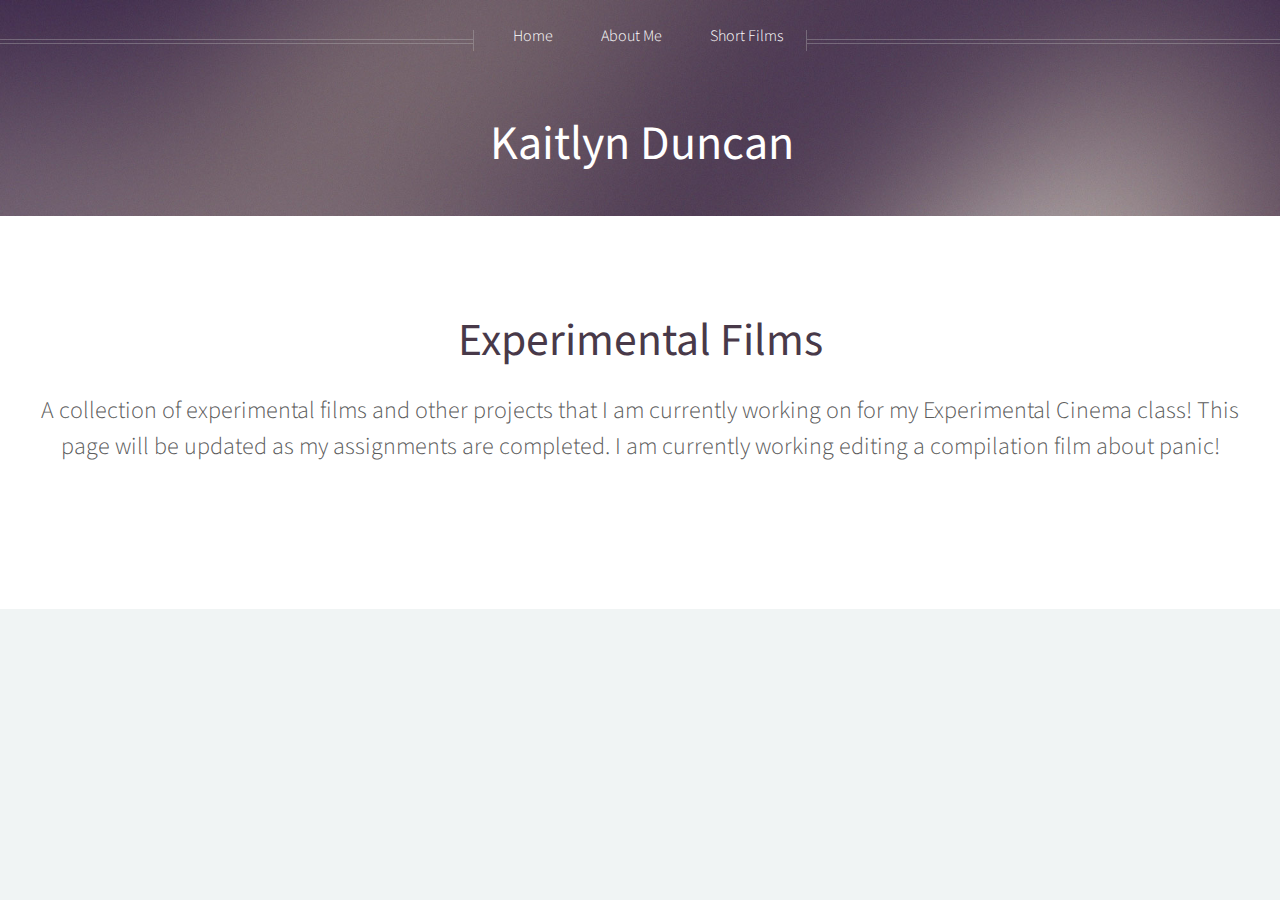
<file: experimental.html>
<!DOCTYPE HTML>
<!--
	Helios by HTML5 UP
	html5up.net | @ajlkn
	Free for personal and commercial use under the CCA 3.0 license (html5up.net/license)
-->
<html>
	<head>
		<title>Experimental Films</title>
		<meta charset="utf-8" />
		<meta name="viewport" content="width=device-width, initial-scale=1, user-scalable=no" />
		<link rel="stylesheet" href="assets/css/main.css" />
		<noscript><link rel="stylesheet" href="assets/css/noscript.css" /></noscript>
	</head>
	<body class="no-sidebar is-preload">
		<div id="page-wrapper">

			<!-- Header -->
				<div id="header">

					<!-- Inner -->
						<div class="inner">
							<header>
								<h1><a href="index.html" id="logo">Kaitlyn Duncan</a></h1>
							</header>
						</div>

					<!-- Nav -->
						<nav id="nav">
							<ul>
								<li><a href="index.html">Home</a></li>
								<!-- <li><a href="left-sidebar.html">Left Sidebar</a></li> -->
								 <li><a href="right-sidebar.html">About Me</a></li>
								<li>
									<a href="no-sidebar.html">Short Films</a>
									<ul>
										<li><a href="narrative-films.html">Narrative</a></li>
										<li><a href="documentary.html">Documentary</a></li>
										<li><a href="experimental.html">Experimental</a></li>
									</ul>
								</li> 
							</ul>
						</nav>

				</div>

			<!-- Main -->
				<div class="wrapper style1">

					<div class="container">
						<article id="main" class="special">
							<header>
								<h2><a href="#">Experimental Films</a></h2>
								<p>
									A collection of experimental films and other projects that I am currently working on for my 
                                    Experimental Cinema class! This page will be updated as my assignments are completed. I am
                                    currently working editing a compilation film about panic!
								</p>
							</header>
							
							<!-- <a href="think-about-me.html" class="image featured"><img src="images/think-about-me-title.png" alt="" /></a>
							<section>
								<header>
									<a href="think-about-me.html"><h3>Think About Me</h3></a>
								</header>
								
							</section>
						</article>
						<hr />
						<div class="row">
							<article class="col-4 col-12-mobile special">
								<a href="silenced.html" class="image featured"><img src="images/silenced-thumbnail.png" alt="" /></a>
								<header>
									<h3><a href="silenced.html">Silenced</a></h3>
								</header>
								<p>
									
								</p>
							</article>
							<article class="col-4 col-12-mobile special">
								<a href="warmup.html" class="image featured"><img src="images/boiling.png" alt="" /></a>
								<header>
									<h3><a href="warmup.html">TBD</a></h3>
								</header>
								<p>
									Sometimes all you need is an easy, comforting meal after a long day.
								</p>
							</article>
						</div>
					</div>

				</div>

			
				<div id="footer">
					<div class="container">
						<div class="row">
							<div class="col-12">

								
									<section class="contact">
										<header>
											<h3>Interested in my work?</h3>
										</header>
										<p>You can contact me or keep up with my work with the links below!</p>
										<ul class="icons">
											
											<li><a href="https://github.com/kmduncan2" target="_blank" class="icon brands fa-github"><span class="label">Github</span></a></li>
											<li><a href="https://www.linkedin.com/in/kaitlyn-duncan-03237a288" target="_blank" class="icon brands fa-linkedin-in"><span class="label">Linkedin</span></a></li>
										</ul>
									</section>

								
									<div class="copyright">
										<ul class="menu">
											<li>&copy; Untitled. All rights reserved.</li><li>Design: <a href="http://html5up.net">HTML5 UP</a></li>
										</ul>
									</div>

							</div>

						</div>
					</div>
				</div> -->

		</div>

		<!-- Scripts -->
			<script src="assets/js/jquery.min.js"></script>
			<script src="assets/js/jquery.dropotron.min.js"></script>
			<script src="assets/js/jquery.scrolly.min.js"></script>
			<script src="assets/js/jquery.scrollex.min.js"></script>
			<script src="assets/js/browser.min.js"></script>
			<script src="assets/js/breakpoints.min.js"></script>
			<script src="assets/js/util.js"></script>
			<script src="assets/js/main.js"></script>

	</body>

</html>
</file>
<file: assets/css/noscript.css>
/*
	Helios by HTML5 UP
	html5up.net | @ajlkn
	Free for personal and commercial use under the CCA 3.0 license (html5up.net/license)
*/

/* Carousel */

	.carousel {
		overflow-x: auto;
	}

/* Header */

	body.homepage.is-preload #header:after {
		opacity: 0;
	}
</file>
<file: assets/css/main.css>
@import url("https://fonts.googleapis.com/css?family=Source+Sans+Pro:300,300italic,400,400italic,600");
@import url("fontawesome-all.min.css");

/*
	Helios by HTML5 UP
	html5up.net | @ajlkn
	Free for personal and commercial use under the CCA 3.0 license (html5up.net/license)
*/

html, body, div, span, applet, object,
iframe, h1, h2, h3, h4, h5, h6, p, blockquote,
pre, a, abbr, acronym, address, big, cite,
code, del, dfn, em, img, ins, kbd, q, s, samp,
small, strike, strong, sub, sup, tt, var, b,
u, i, center, dl, dt, dd, ol, ul, li, fieldset,
form, label, legend, table, caption, tbody,
tfoot, thead, tr, th, td, article, aside,
canvas, details, embed, figure, figcaption,
footer, header, hgroup, menu, nav, output, ruby,
section, summary, time, mark, audio, video {
	margin: 0;
	padding: 0;
	border: 0;
	font-size: 100%;
	font: inherit;
	vertical-align: baseline;}

article, aside, details, figcaption, figure,
footer, header, hgroup, menu, nav, section {
	display: block;}

body {
	line-height: 1;
}

ol, ul {
	list-style: none;
}

blockquote, q {
	quotes: none;
}

	blockquote:before, blockquote:after, q:before, q:after {
		content: '';
		content: none;
	}

table {
	border-collapse: collapse;
	border-spacing: 0;
}

body {
	-webkit-text-size-adjust: none;
}

mark {
	background-color: transparent;
	color: inherit;
}

input::-moz-focus-inner {
	border: 0;
	padding: 0;
}

input, select, textarea {
	-moz-appearance: none;
	-webkit-appearance: none;
	-ms-appearance: none;
	appearance: none;
}

/* Basic */

	html {
		box-sizing: border-box;
	}

	*, *:before, *:after {
		box-sizing: inherit;
	}

	body {
		background: #f0f4f4;
		color: #5b5b5b;
		font-size: 15pt;
		line-height: 1.85em;
		font-family: 'Source Sans Pro', sans-serif;
		font-weight: 300;
	}

		body.is-preload *, body.is-preload *:before, body.is-preload *:after {
			-moz-animation: none !important;
			-webkit-animation: none !important;
			-ms-animation: none !important;
			animation: none !important;
			-moz-transition: none !important;
			-webkit-transition: none !important;
			-ms-transition: none !important;
			transition: none !important;
		}

	input, textarea, select {
		font-size: 15pt;
		line-height: 1.85em;
		font-family: 'Source Sans Pro', sans-serif;
		font-weight: 300;
	}

	h1, h2, h3, h4, h5, h6 {
		font-weight: 400;
		color: #483949;
		line-height: 1.25em;
	}

	h1 a, h2 a, h3 a, h4 a, h5 a, h6 a {
		color: inherit;
		text-decoration: none;
		border-bottom-color: transparent;
	}

	h1 strong, h2 strong, h3 strong, h4 strong, h5 strong, h6 strong {
		font-weight: 600;
	}

	h2 {
		font-size: 2.85em;
	}

	h3 {
		font-size: 1.25em;
	}

	h4 {
		font-size: 1em;
		margin: 0 0 0.25em 0;
	}

	strong, b {
		font-weight: 400;
		color: #483949;
	}

	em, i {
		font-style: italic;
	}

	a {
		color: inherit;
		border-bottom: solid 1px rgba(128, 128, 128, 0.15);
		text-decoration: none;
		-moz-transition: background-color 0.35s ease-in-out, color 0.35s ease-in-out, border-bottom-color 0.35s ease-in-out;
		-webkit-transition: background-color 0.35s ease-in-out, color 0.35s ease-in-out, border-bottom-color 0.35s ease-in-out;
		-ms-transition: background-color 0.35s ease-in-out, color 0.35s ease-in-out, border-bottom-color 0.35s ease-in-out;
		transition: background-color 0.35s ease-in-out, color 0.35s ease-in-out, border-bottom-color 0.35s ease-in-out;
	}

		a:hover {
			color: #ef8376;
			border-bottom-color: transparent;
		}

	sub {
		position: relative;
		top: 0.5em;
		font-size: 0.8em;
	}

	sup {
		position: relative;
		top: -0.5em;
		font-size: 0.8em;
	}

	blockquote {
		border-left: solid 0.5em #ddd;
		padding: 1em 0 1em 2em;
		font-style: italic;
	}

	p, ul, ol, dl, table {
		margin-bottom: 1em;
	}

	p {
		text-align: justify;
	}

	br.clear {
		clear: both;
	}

	hr {
		position: relative;
		display: block;
		border: 0;
		top: 4.5em;
		margin-bottom: 9em;
		height: 6px;
		border-top: solid 1px rgba(128, 128, 128, 0.2);
		border-bottom: solid 1px rgba(128, 128, 128, 0.2);
	}

		hr:before, hr:after {
			content: '';
			position: absolute;
			top: -8px;
			display: block;
			width: 1px;
			height: 21px;
			background: rgba(128, 128, 128, 0.2);
		}

		hr:before {
			left: -1px;
		}

		hr:after {
			right: -1px;
		}

	.timestamp {
		color: rgba(128, 128, 128, 0.75);
		font-size: 0.8em;
	}

/* Container */

	.container {
		margin: 0 auto;
		max-width: 100%;
		width: 1400px;
	}

		@media screen and (max-width: 1680px) {

			.container {
				width: 1200px;
			}

		}

		@media screen and (max-width: 1280px) {

			.container {
				width: 100%;
			}

		}

		@media screen and (max-width: 960px) {

			.container {
				width: 100%;
			}

		}

		@media screen and (max-width: 840px) {

			.container {
				width: 100%;
			}

		}

		@media screen and (max-width: 736px) {

			.container {
				width: 100%;
			}

		}

/* Row */

	.row {
		display: flex;
		flex-wrap: wrap;
		box-sizing: border-box;
		align-items: stretch;
	}

		.row > * {
			box-sizing: border-box;
		}

		.row.gtr-uniform > * > :last-child {
			margin-bottom: 0;
		}

		.row.aln-left {
			justify-content: flex-start;
		}

		.row.aln-center {
			justify-content: center;
		}

		.row.aln-right {
			justify-content: flex-end;
		}

		.row.aln-top {
			align-items: flex-start;
		}

		.row.aln-middle {
			align-items: center;
		}

		.row.aln-bottom {
			align-items: flex-end;
		}

		.row > .imp {
			order: -1;
		}

		.row > .col-1 {
			width: 8.33333%;
		}

		.row > .off-1 {
			margin-left: 8.33333%;
		}

		.row > .col-2 {
			width: 16.66667%;
		}

		.row > .off-2 {
			margin-left: 16.66667%;
		}

		.row > .col-3 {
			width: 25%;
		}

		.row > .off-3 {
			margin-left: 25%;
		}

		.row > .col-4 {
			width: 33.33333%;
		}

		.row > .off-4 {
			margin-left: 33.33333%;
		}

		.row > .col-5 {
			width: 41.66667%;
		}

		.row > .off-5 {
			margin-left: 41.66667%;
		}

		.row > .col-6 {
			width: 50%;
		}

		.row > .off-6 {
			margin-left: 50%;
		}

		.row > .col-7 {
			width: 58.33333%;
		}

		.row > .off-7 {
			margin-left: 58.33333%;
		}

		.row > .col-8 {
			width: 66.66667%;
		}

		.row > .off-8 {
			margin-left: 66.66667%;
		}

		.row > .col-9 {
			width: 75%;
		}

		.row > .off-9 {
			margin-left: 75%;
		}

		.row > .col-10 {
			width: 83.33333%;
		}

		.row > .off-10 {
			margin-left: 83.33333%;
		}

		.row > .col-11 {
			width: 91.66667%;
		}

		.row > .off-11 {
			margin-left: 91.66667%;
		}

		.row > .col-12 {
			width: 100%;
		}

		.row > .off-12 {
			margin-left: 100%;
		}

		.row.gtr-0 {
			margin-top: 0px;
			margin-left: 0px;
		}

			.row.gtr-0 > * {
				padding: 0px 0 0 0px;
			}

			.row.gtr-0.gtr-uniform {
				margin-top: 0px;
			}

				.row.gtr-0.gtr-uniform > * {
					padding-top: 0px;
				}

		.row.gtr-25 {
			margin-top: -10px;
			margin-left: -10px;
		}

			.row.gtr-25 > * {
				padding: 10px 0 0 10px;
			}

			.row.gtr-25.gtr-uniform {
				margin-top: -10px;
			}

				.row.gtr-25.gtr-uniform > * {
					padding-top: 10px;
				}

		.row.gtr-50 {
			margin-top: -20px;
			margin-left: -20px;
		}

			.row.gtr-50 > * {
				padding: 20px 0 0 20px;
			}

			.row.gtr-50.gtr-uniform {
				margin-top: -20px;
			}

				.row.gtr-50.gtr-uniform > * {
					padding-top: 20px;
				}

		.row {
			margin-top: -40px;
			margin-left: -40px;
		}

			.row > * {
				padding: 40px 0 0 40px;
			}

			.row.gtr-uniform {
				margin-top: -40px;
			}

				.row.gtr-uniform > * {
					padding-top: 40px;
				}

		.row.gtr-150 {
			margin-top: -60px;
			margin-left: -60px;
		}

			.row.gtr-150 > * {
				padding: 60px 0 0 60px;
			}

			.row.gtr-150.gtr-uniform {
				margin-top: -60px;
			}

				.row.gtr-150.gtr-uniform > * {
					padding-top: 60px;
				}

		.row.gtr-200 {
			margin-top: -80px;
			margin-left: -80px;
		}

			.row.gtr-200 > * {
				padding: 80px 0 0 80px;
			}

			.row.gtr-200.gtr-uniform {
				margin-top: -80px;
			}

				.row.gtr-200.gtr-uniform > * {
					padding-top: 80px;
				}

		@media screen and (max-width: 1680px) {

			.row {
				display: flex;
				flex-wrap: wrap;
				box-sizing: border-box;
				align-items: stretch;
			}

				.row > * {
					box-sizing: border-box;
				}

				.row.gtr-uniform > * > :last-child {
					margin-bottom: 0;
				}

				.row.aln-left {
					justify-content: flex-start;
				}

				.row.aln-center {
					justify-content: center;
				}

				.row.aln-right {
					justify-content: flex-end;
				}

				.row.aln-top {
					align-items: flex-start;
				}

				.row.aln-middle {
					align-items: center;
				}

				.row.aln-bottom {
					align-items: flex-end;
				}

				.row > .imp-wide {
					order: -1;
				}

				.row > .col-1-wide {
					width: 8.33333%;
				}

				.row > .off-1-wide {
					margin-left: 8.33333%;
				}

				.row > .col-2-wide {
					width: 16.66667%;
				}

				.row > .off-2-wide {
					margin-left: 16.66667%;
				}

				.row > .col-3-wide {
					width: 25%;
				}

				.row > .off-3-wide {
					margin-left: 25%;
				}

				.row > .col-4-wide {
					width: 33.33333%;
				}

				.row > .off-4-wide {
					margin-left: 33.33333%;
				}

				.row > .col-5-wide {
					width: 41.66667%;
				}

				.row > .off-5-wide {
					margin-left: 41.66667%;
				}

				.row > .col-6-wide {
					width: 50%;
				}

				.row > .off-6-wide {
					margin-left: 50%;
				}

				.row > .col-7-wide {
					width: 58.33333%;
				}

				.row > .off-7-wide {
					margin-left: 58.33333%;
				}

				.row > .col-8-wide {
					width: 66.66667%;
				}

				.row > .off-8-wide {
					margin-left: 66.66667%;
				}

				.row > .col-9-wide {
					width: 75%;
				}

				.row > .off-9-wide {
					margin-left: 75%;
				}

				.row > .col-10-wide {
					width: 83.33333%;
				}

				.row > .off-10-wide {
					margin-left: 83.33333%;
				}

				.row > .col-11-wide {
					width: 91.66667%;
				}

				.row > .off-11-wide {
					margin-left: 91.66667%;
				}

				.row > .col-12-wide {
					width: 100%;
				}

				.row > .off-12-wide {
					margin-left: 100%;
				}

				.row.gtr-0 {
					margin-top: 0px;
					margin-left: 0px;
				}

					.row.gtr-0 > * {
						padding: 0px 0 0 0px;
					}

					.row.gtr-0.gtr-uniform {
						margin-top: 0px;
					}

						.row.gtr-0.gtr-uniform > * {
							padding-top: 0px;
						}

				.row.gtr-25 {
					margin-top: -10px;
					margin-left: -10px;
				}

					.row.gtr-25 > * {
						padding: 10px 0 0 10px;
					}

					.row.gtr-25.gtr-uniform {
						margin-top: -10px;
					}

						.row.gtr-25.gtr-uniform > * {
							padding-top: 10px;
						}

				.row.gtr-50 {
					margin-top: -20px;
					margin-left: -20px;
				}

					.row.gtr-50 > * {
						padding: 20px 0 0 20px;
					}

					.row.gtr-50.gtr-uniform {
						margin-top: -20px;
					}

						.row.gtr-50.gtr-uniform > * {
							padding-top: 20px;
						}

				.row {
					margin-top: -40px;
					margin-left: -40px;
				}

					.row > * {
						padding: 40px 0 0 40px;
					}

					.row.gtr-uniform {
						margin-top: -40px;
					}

						.row.gtr-uniform > * {
							padding-top: 40px;
						}

				.row.gtr-150 {
					margin-top: -60px;
					margin-left: -60px;
				}

					.row.gtr-150 > * {
						padding: 60px 0 0 60px;
					}

					.row.gtr-150.gtr-uniform {
						margin-top: -60px;
					}

						.row.gtr-150.gtr-uniform > * {
							padding-top: 60px;
						}

				.row.gtr-200 {
					margin-top: -80px;
					margin-left: -80px;
				}

					.row.gtr-200 > * {
						padding: 80px 0 0 80px;
					}

					.row.gtr-200.gtr-uniform {
						margin-top: -80px;
					}

						.row.gtr-200.gtr-uniform > * {
							padding-top: 80px;
						}

		}

		@media screen and (max-width: 1280px) {

			.row {
				display: flex;
				flex-wrap: wrap;
				box-sizing: border-box;
				align-items: stretch;
			}

				.row > * {
					box-sizing: border-box;
				}

				.row.gtr-uniform > * > :last-child {
					margin-bottom: 0;
				}

				.row.aln-left {
					justify-content: flex-start;
				}

				.row.aln-center {
					justify-content: center;
				}

				.row.aln-right {
					justify-content: flex-end;
				}

				.row.aln-top {
					align-items: flex-start;
				}

				.row.aln-middle {
					align-items: center;
				}

				.row.aln-bottom {
					align-items: flex-end;
				}

				.row > .imp-normal {
					order: -1;
				}

				.row > .col-1-normal {
					width: 8.33333%;
				}

				.row > .off-1-normal {
					margin-left: 8.33333%;
				}

				.row > .col-2-normal {
					width: 16.66667%;
				}

				.row > .off-2-normal {
					margin-left: 16.66667%;
				}

				.row > .col-3-normal {
					width: 25%;
				}

				.row > .off-3-normal {
					margin-left: 25%;
				}

				.row > .col-4-normal {
					width: 33.33333%;
				}

				.row > .off-4-normal {
					margin-left: 33.33333%;
				}

				.row > .col-5-normal {
					width: 41.66667%;
				}

				.row > .off-5-normal {
					margin-left: 41.66667%;
				}

				.row > .col-6-normal {
					width: 50%;
				}

				.row > .off-6-normal {
					margin-left: 50%;
				}

				.row > .col-7-normal {
					width: 58.33333%;
				}

				.row > .off-7-normal {
					margin-left: 58.33333%;
				}

				.row > .col-8-normal {
					width: 66.66667%;
				}

				.row > .off-8-normal {
					margin-left: 66.66667%;
				}

				.row > .col-9-normal {
					width: 75%;
				}

				.row > .off-9-normal {
					margin-left: 75%;
				}

				.row > .col-10-normal {
					width: 83.33333%;
				}

				.row > .off-10-normal {
					margin-left: 83.33333%;
				}

				.row > .col-11-normal {
					width: 91.66667%;
				}

				.row > .off-11-normal {
					margin-left: 91.66667%;
				}

				.row > .col-12-normal {
					width: 100%;
				}

				.row > .off-12-normal {
					margin-left: 100%;
				}

				.row.gtr-0 {
					margin-top: 0px;
					margin-left: 0px;
				}

					.row.gtr-0 > * {
						padding: 0px 0 0 0px;
					}

					.row.gtr-0.gtr-uniform {
						margin-top: 0px;
					}

						.row.gtr-0.gtr-uniform > * {
							padding-top: 0px;
						}

				.row.gtr-25 {
					margin-top: -9px;
					margin-left: -9px;
				}

					.row.gtr-25 > * {
						padding: 9px 0 0 9px;
					}

					.row.gtr-25.gtr-uniform {
						margin-top: -9px;
					}

						.row.gtr-25.gtr-uniform > * {
							padding-top: 9px;
						}

				.row.gtr-50 {
					margin-top: -18px;
					margin-left: -18px;
				}

					.row.gtr-50 > * {
						padding: 18px 0 0 18px;
					}

					.row.gtr-50.gtr-uniform {
						margin-top: -18px;
					}

						.row.gtr-50.gtr-uniform > * {
							padding-top: 18px;
						}

				.row {
					margin-top: -36px;
					margin-left: -36px;
				}

					.row > * {
						padding: 36px 0 0 36px;
					}

					.row.gtr-uniform {
						margin-top: -36px;
					}

						.row.gtr-uniform > * {
							padding-top: 36px;
						}

				.row.gtr-150 {
					margin-top: -54px;
					margin-left: -54px;
				}

					.row.gtr-150 > * {
						padding: 54px 0 0 54px;
					}

					.row.gtr-150.gtr-uniform {
						margin-top: -54px;
					}

						.row.gtr-150.gtr-uniform > * {
							padding-top: 54px;
						}

				.row.gtr-200 {
					margin-top: -72px;
					margin-left: -72px;
				}

					.row.gtr-200 > * {
						padding: 72px 0 0 72px;
					}

					.row.gtr-200.gtr-uniform {
						margin-top: -72px;
					}

						.row.gtr-200.gtr-uniform > * {
							padding-top: 72px;
						}

		}

		@media screen and (max-width: 960px) {

			.row {
				display: flex;
				flex-wrap: wrap;
				box-sizing: border-box;
				align-items: stretch;
			}

				.row > * {
					box-sizing: border-box;
				}

				.row.gtr-uniform > * > :last-child {
					margin-bottom: 0;
				}

				.row.aln-left {
					justify-content: flex-start;
				}

				.row.aln-center {
					justify-content: center;
				}

				.row.aln-right {
					justify-content: flex-end;
				}

				.row.aln-top {
					align-items: flex-start;
				}

				.row.aln-middle {
					align-items: center;
				}

				.row.aln-bottom {
					align-items: flex-end;
				}

				.row > .imp-narrow {
					order: -1;
				}

				.row > .col-1-narrow {
					width: 8.33333%;
				}

				.row > .off-1-narrow {
					margin-left: 8.33333%;
				}

				.row > .col-2-narrow {
					width: 16.66667%;
				}

				.row > .off-2-narrow {
					margin-left: 16.66667%;
				}

				.row > .col-3-narrow {
					width: 25%;
				}

				.row > .off-3-narrow {
					margin-left: 25%;
				}

				.row > .col-4-narrow {
					width: 33.33333%;
				}

				.row > .off-4-narrow {
					margin-left: 33.33333%;
				}

				.row > .col-5-narrow {
					width: 41.66667%;
				}

				.row > .off-5-narrow {
					margin-left: 41.66667%;
				}

				.row > .col-6-narrow {
					width: 50%;
				}

				.row > .off-6-narrow {
					margin-left: 50%;
				}

				.row > .col-7-narrow {
					width: 58.33333%;
				}

				.row > .off-7-narrow {
					margin-left: 58.33333%;
				}

				.row > .col-8-narrow {
					width: 66.66667%;
				}

				.row > .off-8-narrow {
					margin-left: 66.66667%;
				}

				.row > .col-9-narrow {
					width: 75%;
				}

				.row > .off-9-narrow {
					margin-left: 75%;
				}

				.row > .col-10-narrow {
					width: 83.33333%;
				}

				.row > .off-10-narrow {
					margin-left: 83.33333%;
				}

				.row > .col-11-narrow {
					width: 91.66667%;
				}

				.row > .off-11-narrow {
					margin-left: 91.66667%;
				}

				.row > .col-12-narrow {
					width: 100%;
				}

				.row > .off-12-narrow {
					margin-left: 100%;
				}

				.row.gtr-0 {
					margin-top: 0px;
					margin-left: 0px;
				}

					.row.gtr-0 > * {
						padding: 0px 0 0 0px;
					}

					.row.gtr-0.gtr-uniform {
						margin-top: 0px;
					}

						.row.gtr-0.gtr-uniform > * {
							padding-top: 0px;
						}

				.row.gtr-25 {
					margin-top: -8px;
					margin-left: -8px;
				}

					.row.gtr-25 > * {
						padding: 8px 0 0 8px;
					}

					.row.gtr-25.gtr-uniform {
						margin-top: -8px;
					}

						.row.gtr-25.gtr-uniform > * {
							padding-top: 8px;
						}

				.row.gtr-50 {
					margin-top: -16px;
					margin-left: -16px;
				}

					.row.gtr-50 > * {
						padding: 16px 0 0 16px;
					}

					.row.gtr-50.gtr-uniform {
						margin-top: -16px;
					}

						.row.gtr-50.gtr-uniform > * {
							padding-top: 16px;
						}

				.row {
					margin-top: -32px;
					margin-left: -32px;
				}

					.row > * {
						padding: 32px 0 0 32px;
					}

					.row.gtr-uniform {
						margin-top: -32px;
					}

						.row.gtr-uniform > * {
							padding-top: 32px;
						}

				.row.gtr-150 {
					margin-top: -48px;
					margin-left: -48px;
				}

					.row.gtr-150 > * {
						padding: 48px 0 0 48px;
					}

					.row.gtr-150.gtr-uniform {
						margin-top: -48px;
					}

						.row.gtr-150.gtr-uniform > * {
							padding-top: 48px;
						}

				.row.gtr-200 {
					margin-top: -64px;
					margin-left: -64px;
				}

					.row.gtr-200 > * {
						padding: 64px 0 0 64px;
					}

					.row.gtr-200.gtr-uniform {
						margin-top: -64px;
					}

						.row.gtr-200.gtr-uniform > * {
							padding-top: 64px;
						}

		}

		@media screen and (max-width: 840px) {

			.row {
				display: flex;
				flex-wrap: wrap;
				box-sizing: border-box;
				align-items: stretch;
			}

				.row > * {
					box-sizing: border-box;
				}

				.row.gtr-uniform > * > :last-child {
					margin-bottom: 0;
				}

				.row.aln-left {
					justify-content: flex-start;
				}

				.row.aln-center {
					justify-content: center;
				}

				.row.aln-right {
					justify-content: flex-end;
				}

				.row.aln-top {
					align-items: flex-start;
				}

				.row.aln-middle {
					align-items: center;
				}

				.row.aln-bottom {
					align-items: flex-end;
				}

				.row > .imp-narrower {
					order: -1;
				}

				.row > .col-1-narrower {
					width: 8.33333%;
				}

				.row > .off-1-narrower {
					margin-left: 8.33333%;
				}

				.row > .col-2-narrower {
					width: 16.66667%;
				}

				.row > .off-2-narrower {
					margin-left: 16.66667%;
				}

				.row > .col-3-narrower {
					width: 25%;
				}

				.row > .off-3-narrower {
					margin-left: 25%;
				}

				.row > .col-4-narrower {
					width: 33.33333%;
				}

				.row > .off-4-narrower {
					margin-left: 33.33333%;
				}

				.row > .col-5-narrower {
					width: 41.66667%;
				}

				.row > .off-5-narrower {
					margin-left: 41.66667%;
				}

				.row > .col-6-narrower {
					width: 50%;
				}

				.row > .off-6-narrower {
					margin-left: 50%;
				}

				.row > .col-7-narrower {
					width: 58.33333%;
				}

				.row > .off-7-narrower {
					margin-left: 58.33333%;
				}

				.row > .col-8-narrower {
					width: 66.66667%;
				}

				.row > .off-8-narrower {
					margin-left: 66.66667%;
				}

				.row > .col-9-narrower {
					width: 75%;
				}

				.row > .off-9-narrower {
					margin-left: 75%;
				}

				.row > .col-10-narrower {
					width: 83.33333%;
				}

				.row > .off-10-narrower {
					margin-left: 83.33333%;
				}

				.row > .col-11-narrower {
					width: 91.66667%;
				}

				.row > .off-11-narrower {
					margin-left: 91.66667%;
				}

				.row > .col-12-narrower {
					width: 100%;
				}

				.row > .off-12-narrower {
					margin-left: 100%;
				}

				.row.gtr-0 {
					margin-top: 0px;
					margin-left: 0px;
				}

					.row.gtr-0 > * {
						padding: 0px 0 0 0px;
					}

					.row.gtr-0.gtr-uniform {
						margin-top: 0px;
					}

						.row.gtr-0.gtr-uniform > * {
							padding-top: 0px;
						}

				.row.gtr-25 {
					margin-top: -8px;
					margin-left: -8px;
				}

					.row.gtr-25 > * {
						padding: 8px 0 0 8px;
					}

					.row.gtr-25.gtr-uniform {
						margin-top: -8px;
					}

						.row.gtr-25.gtr-uniform > * {
							padding-top: 8px;
						}

				.row.gtr-50 {
					margin-top: -16px;
					margin-left: -16px;
				}

					.row.gtr-50 > * {
						padding: 16px 0 0 16px;
					}

					.row.gtr-50.gtr-uniform {
						margin-top: -16px;
					}

						.row.gtr-50.gtr-uniform > * {
							padding-top: 16px;
						}

				.row {
					margin-top: -32px;
					margin-left: -32px;
				}

					.row > * {
						padding: 32px 0 0 32px;
					}

					.row.gtr-uniform {
						margin-top: -32px;
					}

						.row.gtr-uniform > * {
							padding-top: 32px;
						}

				.row.gtr-150 {
					margin-top: -48px;
					margin-left: -48px;
				}

					.row.gtr-150 > * {
						padding: 48px 0 0 48px;
					}

					.row.gtr-150.gtr-uniform {
						margin-top: -48px;
					}

						.row.gtr-150.gtr-uniform > * {
							padding-top: 48px;
						}

				.row.gtr-200 {
					margin-top: -64px;
					margin-left: -64px;
				}

					.row.gtr-200 > * {
						padding: 64px 0 0 64px;
					}

					.row.gtr-200.gtr-uniform {
						margin-top: -64px;
					}

						.row.gtr-200.gtr-uniform > * {
							padding-top: 64px;
						}

		}

		@media screen and (max-width: 736px) {

			.row {
				display: flex;
				flex-wrap: wrap;
				box-sizing: border-box;
				align-items: stretch;
			}

				.row > * {
					box-sizing: border-box;
				}

				.row.gtr-uniform > * > :last-child {
					margin-bottom: 0;
				}

				.row.aln-left {
					justify-content: flex-start;
				}

				.row.aln-center {
					justify-content: center;
				}

				.row.aln-right {
					justify-content: flex-end;
				}

				.row.aln-top {
					align-items: flex-start;
				}

				.row.aln-middle {
					align-items: center;
				}

				.row.aln-bottom {
					align-items: flex-end;
				}

				.row > .imp-mobile {
					order: -1;
				}

				.row > .col-1-mobile {
					width: 8.33333%;
				}

				.row > .off-1-mobile {
					margin-left: 8.33333%;
				}

				.row > .col-2-mobile {
					width: 16.66667%;
				}

				.row > .off-2-mobile {
					margin-left: 16.66667%;
				}

				.row > .col-3-mobile {
					width: 25%;
				}

				.row > .off-3-mobile {
					margin-left: 25%;
				}

				.row > .col-4-mobile {
					width: 33.33333%;
				}

				.row > .off-4-mobile {
					margin-left: 33.33333%;
				}

				.row > .col-5-mobile {
					width: 41.66667%;
				}

				.row > .off-5-mobile {
					margin-left: 41.66667%;
				}

				.row > .col-6-mobile {
					width: 50%;
				}

				.row > .off-6-mobile {
					margin-left: 50%;
				}

				.row > .col-7-mobile {
					width: 58.33333%;
				}

				.row > .off-7-mobile {
					margin-left: 58.33333%;
				}

				.row > .col-8-mobile {
					width: 66.66667%;
				}

				.row > .off-8-mobile {
					margin-left: 66.66667%;
				}

				.row > .col-9-mobile {
					width: 75%;
				}

				.row > .off-9-mobile {
					margin-left: 75%;
				}

				.row > .col-10-mobile {
					width: 83.33333%;
				}

				.row > .off-10-mobile {
					margin-left: 83.33333%;
				}

				.row > .col-11-mobile {
					width: 91.66667%;
				}

				.row > .off-11-mobile {
					margin-left: 91.66667%;
				}

				.row > .col-12-mobile {
					width: 100%;
				}

				.row > .off-12-mobile {
					margin-left: 100%;
				}

				.row.gtr-0 {
					margin-top: 0px;
					margin-left: 0px;
				}

					.row.gtr-0 > * {
						padding: 0px 0 0 0px;
					}

					.row.gtr-0.gtr-uniform {
						margin-top: 0px;
					}

						.row.gtr-0.gtr-uniform > * {
							padding-top: 0px;
						}

				.row.gtr-25 {
					margin-top: -5px;
					margin-left: -5px;
				}

					.row.gtr-25 > * {
						padding: 5px 0 0 5px;
					}

					.row.gtr-25.gtr-uniform {
						margin-top: -5px;
					}

						.row.gtr-25.gtr-uniform > * {
							padding-top: 5px;
						}

				.row.gtr-50 {
					margin-top: -10px;
					margin-left: -10px;
				}

					.row.gtr-50 > * {
						padding: 10px 0 0 10px;
					}

					.row.gtr-50.gtr-uniform {
						margin-top: -10px;
					}

						.row.gtr-50.gtr-uniform > * {
							padding-top: 10px;
						}

				.row {
					margin-top: -20px;
					margin-left: -20px;
				}

					.row > * {
						padding: 20px 0 0 20px;
					}

					.row.gtr-uniform {
						margin-top: -20px;
					}

						.row.gtr-uniform > * {
							padding-top: 20px;
						}

				.row.gtr-150 {
					margin-top: -30px;
					margin-left: -30px;
				}

					.row.gtr-150 > * {
						padding: 30px 0 0 30px;
					}

					.row.gtr-150.gtr-uniform {
						margin-top: -30px;
					}

						.row.gtr-150.gtr-uniform > * {
							padding-top: 30px;
						}

				.row.gtr-200 {
					margin-top: -40px;
					margin-left: -40px;
				}

					.row.gtr-200 > * {
						padding: 40px 0 0 40px;
					}

					.row.gtr-200.gtr-uniform {
						margin-top: -40px;
					}

						.row.gtr-200.gtr-uniform > * {
							padding-top: 40px;
						}

		}

/* Sections/Article */

	section, article {
		margin-bottom: 3em;
	}

		section > :last-child, section:last-child, article > :last-child, article:last-child {
			margin-bottom: 0;
		}

		section.special > header, section.special > footer, article.special > header, article.special > footer {
			text-align: center;
		}

	.row > section, .row > article {
		margin-bottom: 0;
	}

	header {
		margin: 0 0 1em 0;
	}

		header > p {
			display: block;
			font-size: 1.5em;
			margin: 1em 0 2em 0;
			line-height: 1.5em;
			text-align: inherit;
		}

	footer {
		margin: 2.5em 0 0 0;
	}

/* Image */

	.image {
		position: relative;
		display: inline-block;
		border: 0;
		outline: 0;
	}

		.image img {
			display: block;
			width: 100%;
		}

		.image.fit {
			display: block;
			width: 100%;
		}

		.image.featured {
			display: block;
			width: 100%;
			margin: 0 0 4em 0;
		}

		.image.left {
			float: left;
			margin: 0 2em 2em 0;
		}

		.image.centered {
			display: block;
			margin: 0 0 2em 0;
		}

			.image.centered img {
				margin: 0 auto;
				width: auto;
			}

/* List */

	ul {
		list-style: disc;
		padding-left: 1em;
	}

		ul li {
			padding-left: 0.5em;
		}

	ol {
		list-style: decimal;
		padding-left: 1.25em;
	}

		ol li {
			padding-left: 0.25em;
		}

/* Actions */

	ul.actions {
		margin: 3em 0 0 0;
		list-style: none;
		padding-left: 0;
	}

		form ul.actions {
			margin-top: 0;
		}

		ul.actions li {
			display: inline-block;
			margin: 0 0.75em 0 0.75em;
			padding-left: 0;
		}

			ul.actions li:first-child {
				margin-left: 0;
			}

			ul.actions li:last-child {
				margin-right: 0;
			}

/* Divided */

	ul.divided {
		list-style: none;
		padding-left: 0;
	}

		ul.divided li {
			border-top: solid 1px rgba(128, 128, 128, 0.2);
			padding-top: 1.5em;
			margin-top: 1.5em;
			padding-left: 0;
		}

			ul.divided li:first-child {
				border-top: 0;
				padding-top: 0;
				margin-top: 0;
			}

/* Menu */

	ul.menu {
		height: 1em;
		line-height: 1em;
		list-style: none;
		padding-left: 0;
	}

		ul.menu li {
			display: inline-block;
			border-left: solid 1px rgba(128, 128, 128, 0.2);
			padding-left: 1.25em;
			margin-left: 1.25em;
		}

			ul.menu li:first-child {
				border-left: 0;
				padding-left: 0;
				margin-left: 0;
			}

/* Icons */

	ul.icons {
		position: relative;
		background: rgba(128, 128, 128, 0.05);
		border-radius: 4em;
		display: inline-block;
		padding: 0.35em 0.75em 0.35em 0.75em;
		font-size: 1.25em;
		cursor: default;
		list-style: none;
	}

		ul.icons li {
			display: inline-block;
			padding-left: 0;
		}

			ul.icons li a {
				display: inline-block;
				background: none;
				width: 2.5em;
				height: 2.5em;
				line-height: 2.5em;
				text-align: center;
				border-radius: 100%;
				border: 0;
				color: inherit;
			}

				ul.icons li a:hover {
					color: #ef8376;
				}

/* Form */

	form label {
		display: block;
		font-weight: 400;
		color: #483949;
		margin: 0 0 1em 0;
	}

	form input[type="text"],
	form input[type="email"],
	form input[type="password"],
	form select,
	form textarea {
		-webkit-appearance: none;
		display: block;
		border: 0;
		background: #fafafa;
		width: 100%;
		border-radius: 0.5em;
		border: solid 1px #E5E5E5;
		padding: 1em;
		-moz-transition: background-color 0.35s ease-in-out, border-color 0.35s ease-in-out;
		-webkit-transition: background-color 0.35s ease-in-out, border-color 0.35s ease-in-out;
		-ms-transition: background-color 0.35s ease-in-out, border-color 0.35s ease-in-out;
		transition: background-color 0.35s ease-in-out, border-color 0.35s ease-in-out;
	}

		form input[type="text"]:focus,
		form input[type="email"]:focus,
		form input[type="password"]:focus,
		form select:focus,
		form textarea:focus {
			background: #fff;
			border-color: #df7366;
		}

	form input[type="text"],
	form input[type="email"],
	form input[type="password"],
	form select {
		line-height: 1em;
	}

	form textarea {
		min-height: 9em;
	}

	form ::-webkit-input-placeholder {
		color: #555 !important;
	}

	form :-moz-placeholder {
		color: #555 !important;
	}

	form ::-moz-placeholder {
		color: #555 !important;
	}

	form :-ms-input-placeholder {
		color: #555 !important;
	}

	form ::-moz-focus-inner {
		border: 0;
	}

/* Table */

	table {
		width: 100%;
	}

		table.default {
			width: 100%;
		}

			table.default tbody tr {
				border-top: solid 1px #e5e5e5;
			}

				table.default tbody tr:first-child {
					border-top: 0;
				}

				table.default tbody tr:nth-child(2n+1) {
					background: #fafafa;
				}

			table.default td {
				padding: 0.5em 1em 0.5em 1em;
			}

			table.default th {
				text-align: left;
				font-weight: 400;
				padding: 0.5em 1em 0.5em 1em;
			}

			table.default thead {
				border-bottom: solid 2px #e5e5e5;
			}

			table.default tfoot {
				border-top: solid 2px #e5e5e5;
			}

/* Button */

	input[type="button"],
	input[type="submit"],
	input[type="reset"],
	button,
	.button {
		position: relative;
		display: inline-block;
		background: #df7366;
		color: #fff;
		text-align: center;
		border-radius: 0.5em;
		text-decoration: none;
		padding: 0.65em 3em 0.65em 3em;
		border: 0;
		cursor: pointer;
		outline: 0;
		font-weight: 300;
		-moz-transition: background-color 0.35s ease-in-out, color 0.35s ease-in-out, border-bottom-color 0.35s ease-in-out;
		-webkit-transition: background-color 0.35s ease-in-out, color 0.35s ease-in-out, border-bottom-color 0.35s ease-in-out;
		-ms-transition: background-color 0.35s ease-in-out, color 0.35s ease-in-out, border-bottom-color 0.35s ease-in-out;
		transition: background-color 0.35s ease-in-out, color 0.35s ease-in-out, border-bottom-color 0.35s ease-in-out;
	}

		input[type="button"]:hover,
		input[type="submit"]:hover,
		input[type="reset"]:hover,
		button:hover,
		.button:hover {
			color: #fff;
			background: #ef8376;
		}

		input[type="button"].alt,
		input[type="submit"].alt,
		input[type="reset"].alt,
		button.alt,
		.button.alt {
			background: #2B252C;
		}

			input[type="button"].alt:hover,
			input[type="submit"].alt:hover,
			input[type="reset"].alt:hover,
			button.alt:hover,
			.button.alt:hover {
				background: #3B353C;
			}

/* Post */

	.post.stub {
		text-align: center;
	}

		.post.stub header {
			margin: 0;
		}

/* Icons */

	.icon {
		text-decoration: none;
		text-decoration: none;
	}

		.icon:before {
			-moz-osx-font-smoothing: grayscale;
			-webkit-font-smoothing: antialiased;
			display: inline-block;
			font-style: normal;
			font-variant: normal;
			text-rendering: auto;
			line-height: 1;
			text-transform: none !important;
			font-family: 'Font Awesome 5 Free';
			font-weight: 400;
		}

		.icon:before {
			line-height: inherit;
			font-size: 1.25em;
		}

		.icon > .label {
			display: none;
		}

		.icon.solid:before {
			font-weight: 900;
		}

		.icon.brands:before {
			font-family: 'Font Awesome 5 Brands';
		}

		.icon.circled {
			position: relative;
			display: inline-block;
			background: #2b252c;
			color: #fff;
			border-radius: 100%;
			width: 3em;
			height: 3em;
			line-height: 3em;
			text-align: center;
			font-size: 1.25em;
		}

			header .icon.circled {
				margin: 0 0 2em 0;
			}

/* Wrapper */

	.wrapper {
		background: #fff;
		margin: 0 0 2em 0;
		padding: 6em 0 6em 0;
	}

		.wrapper.style2 {
			padding-top: 0;
		}

/* Header */

	#header {
		position: relative;
		background-image: url("../../images/header.jpg");
		background-size: cover;
		background-position: center center;
		background-attachment: fixed;
		color: #fff;
		text-align: center;
		padding: 7.5em 0 2em 0;
		cursor: default;
	}

		#header:before {
			content: '';
			display: inline-block;
			vertical-align: middle;
			height: 100%;
		}

		#header .inner {
			position: relative;
			z-index: 1;
			margin: 0;
			display: inline-block;
			vertical-align: middle;
		}

		#header header {
			display: inline-block;
		}

			#header header > p {
				font-size: 1.25em;
				margin: 0;
			}

		#header h1 {
			color: #fff;
			font-size: 3em;
			line-height: 1em;
		}

			#header h1 a {
				color: inherit;
			}

		#header .button {
			display: inline-block;
			border-radius: 100%;
			width: 4.5em;
			height: 4.5em;
			line-height: 4.5em;
			text-align: center;
			font-size: 1.25em;
			padding: 0;
		}

		#header hr {
			top: 1.5em;
			margin-bottom: 3em;
			border-bottom-color: rgba(192, 192, 192, 0.35);
			box-shadow: inset 0 1px 0 0 rgba(192, 192, 192, 0.35);
		}

			#header hr:before, #header hr:after {
				background: rgba(192, 192, 192, 0.35);
			}

		#header footer {
			margin: 1em 0 0 0;
		}

	body.homepage #header {
		height: 100vh;
		min-height: 40em;
	}

		body.homepage #header h1 {
			font-size: 4em;
		}

		body.homepage #header:after {
			content: '';
			background: #1C0920;
			display: block;
			position: absolute;
			left: 0;
			top: 0;
			width: 100%;
			height: 100%;
			opacity: 0;
			-moz-transition: opacity 2.5s ease-in-out;
			-webkit-transition: opacity 2.5s ease-in-out;
			-ms-transition: opacity 2.5s ease-in-out;
			transition: opacity 2.5s ease-in-out;
			-moz-transition-delay: 0.5s;
			-webkit-transition-delay: 0.5s;
			-ms-transition-delay: 0.5s;
			transition-delay: 0.5s;
		}

	body.homepage.is-preload #header:after {
		opacity: 1;
	}

/* Nav */

	#nav {
		position: absolute;
		top: 0;
		left: 0;
		width: 100%;
		text-align: center;
		padding: 1.5em 0 1.5em 0;
		z-index: 1;
		overflow: hidden;
	}

		#nav > ul {
			line-height: 0px;
			position: relative;
			display: inline-block;
			margin: 0;
			height: 21px;
			border-left: solid 1px rgba(192, 192, 192, 0.35);
			border-right: solid 1px rgba(192, 192, 192, 0.35);
		}

			#nav > ul:before, #nav > ul:after {
				content: '';
				display: block;
				width: 300%;
				position: absolute;
				top: 50%;
				margin-top: -2px;
				height: 5px;
				border-top: solid 1px rgba(192, 192, 192, 0.35);
				border-bottom: solid 1px rgba(192, 192, 192, 0.35);
			}

			#nav > ul:before {
				left: 100%;
				margin-left: 1px;
			}

			#nav > ul:after {
				right: 100%;
				margin-right: 1px;
			}

			#nav > ul > li {
				display: inline-block;
				margin: -9px 0.5em 0 0.5em;
				border-radius: 0.5em;
				padding: 0.85em;
				border: solid 1px transparent;
				-moz-transition: color 0.35s ease-in-out, border-color 0.35s ease-in-out;
				-webkit-transition: color 0.35s ease-in-out, border-color 0.35s ease-in-out;
				-ms-transition: color 0.35s ease-in-out, border-color 0.35s ease-in-out;
				transition: color 0.35s ease-in-out, border-color 0.35s ease-in-out;
			}

				#nav > ul > li.active {
					border-color: rgba(192, 192, 192, 0.35);
				}

				#nav > ul > li > a, #nav > ul > li > span {
					display: block;
					color: inherit;
					text-decoration: none;
					border: 0;
					outline: 0;
				}

				#nav > ul > li > ul {
					display: none;
				}

	.dropotron {
		background: rgba(255, 255, 255, 0.975);
		padding: 1em 1.25em 1em 1.25em;
		line-height: 1em;
		height: auto;
		text-align: left;
		border-radius: 0.5em;
		box-shadow: 0 0.15em 0.25em 0 rgba(0, 0, 0, 0.25);
		min-width: 12em;
		margin-top: -1em;
		list-style: none;
	}

		.dropotron li {
			border-top: solid 1px rgba(128, 128, 128, 0.2);
			color: #5b5b5b;
			padding-left: 0;
		}

			.dropotron li:first-child {
				border-top: 0;
			}

			.dropotron li:hover {
				color: #ef8376;
			}

			.dropotron li a, .dropotron li span {
				display: block;
				border: 0;
				padding: 0.5em 0 0.5em 0;
				-moz-transition: color 0.35s ease-in-out;
				-webkit-transition: color 0.35s ease-in-out;
				-ms-transition: color 0.35s ease-in-out;
				transition: color 0.35s ease-in-out;
			}

		.dropotron.level-0 {
			margin-top: 2em;
			font-size: 0.9em;
		}

			.dropotron.level-0:before {
				content: '';
				position: absolute;
				left: 50%;
				top: -0.7em;
				margin-left: -0.75em;
				border-bottom: solid 0.75em rgba(255, 255, 255, 0.975);
				border-left: solid 0.75em rgba(64, 64, 64, 0);
				border-right: solid 0.75em rgba(64, 64, 64, 0);
			}

/* Banner */

	#banner {
		background: #fff;
		text-align: center;
		padding: 4.5em 0 4.5em 0;
		margin-bottom: 0;
	}

		#banner header > p {
			margin-bottom: 0;
		}

/* Content */

	#content > hr {
		top: 3em;
		margin-bottom: 6em;
	}

	#content > section {
		margin-bottom: 0;
	}

/* Sidebar */

	#sidebar > hr {
		top: 3em;
		margin-bottom: 6em;
	}

		#sidebar > hr.first {
			display: none;
		}

	#sidebar > section {
		margin-bottom: 0;
	}

/* Main */

	#main {
		margin-bottom: 0;
	}

		#main section:first-of-type {
			padding-top: 2em;
		}

/* Footer */

	#footer {
		position: relative;
		overflow: hidden;
		padding: 6em 0 6em 0;
		background: #2b252c;
		color: #fff;
	}

		#footer .icon.circled {
			background: #fff;
			color: #2b252c;
		}

		#footer header {
			text-align: center;
			cursor: default;
		}

		#footer h2, #footer h3, #footer h4, #footer h5, #footer h6 {
			color: #fff;
		}

		#footer .contact {
			text-align: center;
		}

			#footer .contact p {
				text-align: center;
				margin: 0 0 3em 0;
			}

		#footer .copyright {
			text-align: center;
			color: rgba(128, 128, 128, 0.75);
			font-size: 0.8em;
			cursor: default;
		}

			#footer .copyright a {
				color: rgba(128, 128, 128, 0.75);
			}

				#footer .copyright a:hover {
					color: rgba(212, 212, 212, 0.85);
				}

/* Carousel */

	.carousel {
		position: relative;
		overflow: hidden;
		padding: 2em 0 2em 0;
		margin-bottom: 0;
	}

		.carousel .forward, .carousel .backward {
			position: absolute;
			top: 50%;
			width: 6em;
			height: 12em;
			margin-top: -6em;
			cursor: pointer;
		}

			.carousel .forward:before, .carousel .backward:before {
				content: '';
				display: block;
				width: 6em;
				height: 6em;
				border-radius: 100%;
				background-color: rgba(72, 57, 73, 0.5);
				position: absolute;
				top: 50%;
				margin-top: -3em;
				-moz-transition: background-color 0.35s ease-in-out;
				-webkit-transition: background-color 0.35s ease-in-out;
				-o-transition: background-color 0.35s ease-in-out;
				-ms-transition: background-color 0.35s ease-in-out;
				transition: background-color 0.35s ease-in-out;
				-webkit-backface-visibility: hidden;
			}

			.carousel .forward:after, .carousel .backward:after {
				content: '';
				width: 3em;
				height: 3em;
				position: absolute;
				top: 50%;
				margin: -1.5em 0 0 0;
				background: url("images/arrow.svg") no-repeat center center;
			}

			.carousel .forward:hover:before, .carousel .backward:hover:before {
				background-color: rgba(239, 131, 118, 0.75);
			}

		.carousel .forward {
			right: 0;
		}

			.carousel .forward:before {
				right: -3em;
			}

			.carousel .forward:after {
				right: -0.25em;
			}

		.carousel .backward {
			left: 0;
		}

			.carousel .backward:before {
				left: -3em;
			}

			.carousel .backward:after {
				left: -0.25em;
				-moz-transform: scaleX(-1);
				-webkit-transform: scaleX(-1);
				-ms-transform: scaleX(-1);
				transform: scaleX(-1);
			}

		.carousel .reel {
			white-space: nowrap;
			position: relative;
			-webkit-overflow-scrolling: touch;
			padding: 0 2em 0 2em;
		}

		.carousel article {
			display: inline-block;
			width: 18em;
			background: #fff;
			text-align: center;
			padding: 0 1em 3em 1em;
			margin: 0 2em 0 0;
			white-space: normal;
			opacity: 1.0;
			-moz-transition: opacity 0.75s ease-in-out;
			-webkit-transition: opacity 0.75s ease-in-out;
			-ms-transition: opacity 0.75s ease-in-out;
			transition: opacity 0.75s ease-in-out;
		}

			.carousel article.loading {
				opacity: 0;
			}

			.carousel article .image {
				position: relative;
				left: -1em;
				top: 0;
				width: auto;
				margin-right: -2em;
				margin-bottom: 3em;
			}

			.carousel article p {
				text-align: center;
			}

/* Wide */

	@media screen and (max-width: 1680px) {

		/* Basic */

			body, input, textarea, select {
				font-size: 14pt;
				line-height: 1.75em;
			}

		/* Carousel */

			.carousel {
				padding: 1.5em 0 1.5em 0;
			}

				.carousel .reel {
					padding: 0 1.5em 0 1.5em;
				}

				.carousel article {
					width: 18em;
					margin: 0 1.25em 0 0;
				}

	}

/* Normal */

	@media screen and (max-width: 1280px) {

		/* Basic */

			body, input, textarea, select {
				font-size: 12pt;
				line-height: 1.5em;
			}

		/* Wrapper */

			.wrapper {
				padding-left: 2em;
				padding-right: 2em;
			}

		/* Header */

			#header {
				background-attachment: scroll;
			}

				#header .inner {
					padding-left: 2em;
					padding-right: 2em;
				}

		/* Banner */

			#banner {
				padding-left: 2em;
				padding-right: 2em;
			}

		/* Footer */

			#footer {
				padding-left: 2em;
				padding-right: 2em;
			}

	}

/* Narrow */

/* Narrower */

	@media screen and (max-width: 840px) {

		/* Basic */

			body, input, textarea, select {
				font-size: 13pt;
				line-height: 1.65em;
			}

			.tweet {
				text-align: center;
			}

			.timestamp {
				display: block;
				text-align: center;
			}

		/* Footer */

			#footer {
				padding: 4em 2em 4em 2em;
			}

		/* Carousel */

			.carousel {
				padding: 1.25em 0 1.25em 0;
			}

				.carousel article {
					width: 18em;
					margin: 0 1em 0 0;
				}

	}

/* Mobile */

	#navPanel, #titleBar {
		display: none;
	}

	@media screen and (max-width: 736px) {

		/* Basic */

			html, body {
				overflow-x: hidden;
			}

			body, input, textarea, select {
				font-size: 12.5pt;
				line-height: 1.5em;
			}

			h2 {
				font-size: 1.75em;
			}

			h3 {
				font-size: 1.25em;
			}

			hr {
				top: 3em;
				margin-bottom: 6em;
			}

		/* Section/Article */

			section, article {
				margin-bottom: 2em;
			}

				section:last-child, article:last-child {
					margin-bottom: 0;
				}

			.row > section, .row > article {
				margin-bottom: 2em;
			}

			header > p {
				font-size: 1.25em;
			}

		/* Image */

			.image.featured {
				margin: 0 0 2em 0;
			}

			.image.left {
				margin: 0 1em 1em 0;
			}

			.image.centered {
				margin: 0 0 1em 0;
			}

		/* Actions */

			form ul.actions {
				margin-top: 0;
			}

			ul.actions li {
				display: block;
				margin: 0.75em 0 0 0;
			}

				ul.actions li:first-child {
					margin-top: 0;
				}

		/* Menu */

			ul.menu {
				height: auto;
				text-align: center;
			}

				ul.menu li {
					display: block;
					border: 0;
					padding: 0.75em 0 0 0;
					margin: 0;
				}

					ul.menu li:first-child {
						padding-top: 0;
					}

		/* Icons */

			ul.icons {
				font-size: 1em;
				padding: 0.35em 0.5em 0.35em 0.5em;
			}

				ul.icons li a {
					width: 2.25em;
				}

		/* Button */

			input[type="button"],
			input[type="submit"],
			input[type="reset"],
			button,
			.button {
				display: block;
				padding: 0;
				line-height: 3em;
				width: 100%;
			}

		/* Nav */

			#page-wrapper {
				-moz-backface-visibility: hidden;
				-webkit-backface-visibility: hidden;
				-ms-backface-visibility: hidden;
				backface-visibility: hidden;
				-moz-transition: -moz-transform 0.5s ease;
				-webkit-transition: -webkit-transform 0.5s ease;
				-ms-transition: -ms-transform 0.5s ease;
				transition: transform 0.5s ease;
				padding-bottom: 1px;
			}

			#navButton {
				-moz-backface-visibility: hidden;
				-webkit-backface-visibility: hidden;
				-ms-backface-visibility: hidden;
				backface-visibility: hidden;
				-moz-transition: -moz-transform 0.5s ease;
				-webkit-transition: -webkit-transform 0.5s ease;
				-ms-transition: -ms-transform 0.5s ease;
				transition: transform 0.5s ease;
				display: block;
				height: 44px;
				left: 0;
				position: fixed;
				top: 0;
				width: 100%;
				z-index: 10001;
			}

				#navButton .toggle {
					text-decoration: none;
					position: absolute;
					left: 0;
					top: 0;
					width: 100%;
					height: 100%;
					border: 0;
					outline: 0;
				}

					#navButton .toggle:before {
						-moz-osx-font-smoothing: grayscale;
						-webkit-font-smoothing: antialiased;
						display: inline-block;
						font-style: normal;
						font-variant: normal;
						text-rendering: auto;
						line-height: 1;
						text-transform: none !important;
						font-family: 'Font Awesome 5 Free';
						font-weight: 900;
					}

					#navButton .toggle:before {
						text-decoration: none;
						font-style: normal;
						content: '\f0c9';
						color: #fff;
						color: rgba(255, 255, 255, 0.75);
						text-align: center;
						display: block;
						font-size: 14px;
						width: 80px;
						height: 30px;
						line-height: 30px;
						position: absolute;
						left: 50%;
						margin-left: -40px;
						background: rgba(132, 128, 136, 0.75);
						border-top: 0;
						border-radius: 0 0 0.35em 0.35em;
					}

			#navPanel {
				-moz-backface-visibility: hidden;
				-webkit-backface-visibility: hidden;
				-ms-backface-visibility: hidden;
				backface-visibility: hidden;
				-moz-transform: translateY(-50vh);
				-webkit-transform: translateY(-50vh);
				-ms-transform: translateY(-50vh);
				transform: translateY(-50vh);
				-moz-transition: -moz-transform 0.5s ease;
				-webkit-transition: -webkit-transform 0.5s ease;
				-ms-transition: -ms-transform 0.5s ease;
				transition: transform 0.5s ease;
				display: block;
				height: 50vh;
				left: 0;
				overflow-y: auto;
				position: fixed;
				top: 0;
				width: 100%;
				z-index: 10002;
				background: #1f1920;
				box-shadow: inset 0px -2px 5px 0px rgba(0, 0, 0, 0.25);
				font-size: 1em;
			}

				#navPanel:before {
					content: '';
					display: block;
					position: absolute;
					left: 0;
					top: 0;
					width: 100%;
					height: 100%;
					background: url("images/overlay.png");
					background-size: 128px 128px;
				}

				#navPanel .link {
					position: relative;
					z-index: 1;
					display: block;
					text-decoration: none;
					padding: 0.5em;
					color: #ddd;
					border: 0;
					border-top: dotted 1px rgba(255, 255, 255, 0.05);
				}

					#navPanel .link:first-child {
						border-top: 0;
					}

					#navPanel .link.depth-0 {
						color: #fff;
						font-weight: 600;
					}

				#navPanel .indent-1 {
					display: inline-block;
					width: 1em;
				}

				#navPanel .indent-2 {
					display: inline-block;
					width: 2em;
				}

				#navPanel .indent-3 {
					display: inline-block;
					width: 3em;
				}

				#navPanel .indent-4 {
					display: inline-block;
					width: 4em;
				}

				#navPanel .indent-5 {
					display: inline-block;
					width: 5em;
				}

				#navPanel .depth-0 {
					color: #fff;
				}

			body.navPanel-visible #page-wrapper {
				-moz-transform: translateY(50vh);
				-webkit-transform: translateY(50vh);
				-ms-transform: translateY(50vh);
				transform: translateY(50vh);
			}

			body.navPanel-visible #navButton {
				-moz-transform: translateY(50vh);
				-webkit-transform: translateY(50vh);
				-ms-transform: translateY(50vh);
				transform: translateY(50vh);
			}

			body.navPanel-visible #navPanel {
				-moz-transform: translateY(0);
				-webkit-transform: translateY(0);
				-ms-transform: translateY(0);
				transform: translateY(0);
			}

		/* Wrapper */

			.wrapper {
				padding: 3em 1em 3em 1em;
			}

		/* Header */

			#header {
				background-attachment: scroll;
				padding: 2.5em 0 0 0;
			}

				#header .inner {
					padding-top: 1.5em;
					padding-left: 1em;
					padding-right: 1em;
				}

				#header header > p {
					font-size: 1em;
				}

				#header h1 {
					font-size: 1.75em;
				}

				#header hr {
					top: 1em;
					margin-bottom: 2.5em;
				}

			body.homepage #header {
				min-height: 0;
				padding: 5.5em 0 5em 0;
				height: auto;
			}

				body.homepage #header:before {
					display: none;
				}

				body.homepage #header h1 {
					font-size: 2.5em;
				}

		/* Nav */

			#nav {
				display: none;
			}

		/* Banner */

			#banner {
				padding: 3em 2em 3em 2em;
			}

		/* Sidebar */

			#sidebar > hr:first-of-type {
				display: block;
			}

		/* Main */

			#main > header {
				text-align: center;
			}

		/* Footer */

			#footer {
				padding-left: 1em;
				padding-right: 1em;
			}

		/* Carousel */

			.carousel {
				padding: 0.5em 0 0.5em 0;
			}

				.carousel .reel {
					padding: 0 0.5em 0 0.5em;
				}

				.carousel article {
					width: 14em;
					padding-bottom: 2em;
					margin: 0 0.5em 0 0;
				}

					.carousel article .image {
						margin-bottom: 2em;
					}

	}
</file>
